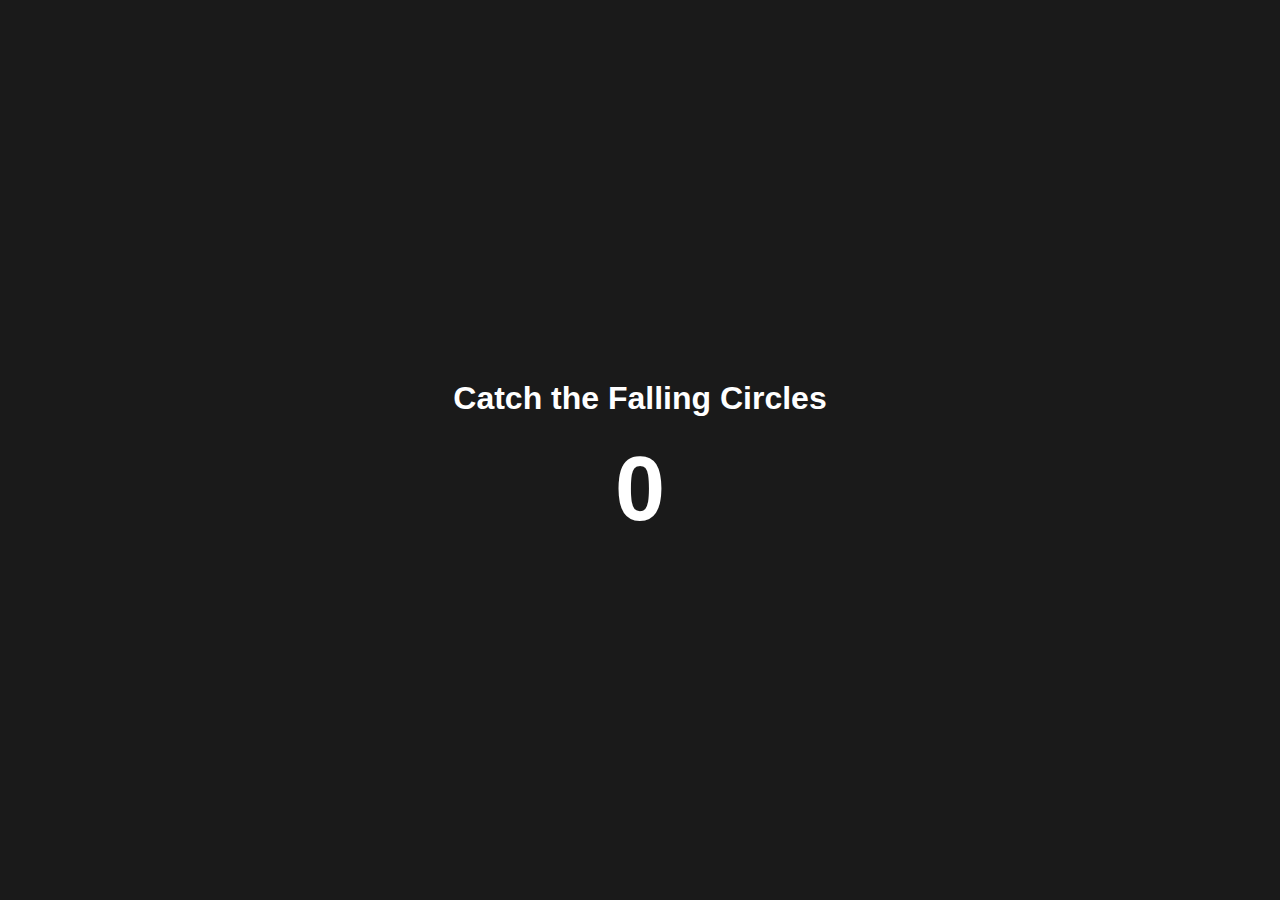
<file: index.html>
<!DOCTYPE html>
<html lang="en">
<head>
  <meta charset="UTF-8">
  <meta name="viewport" content="width=device-width, initial-scale=1.0">
  <link href="styles.css" rel="stylesheet">
  <script src="script.js" defer></script>
  <title>Falling Circles</title>
</head>
<body>
  <div id="game-container">
    <h1>Catch the Falling Circles</h1>
    <div id="score">0</div>
  </div>
</body>
</html>
</file>
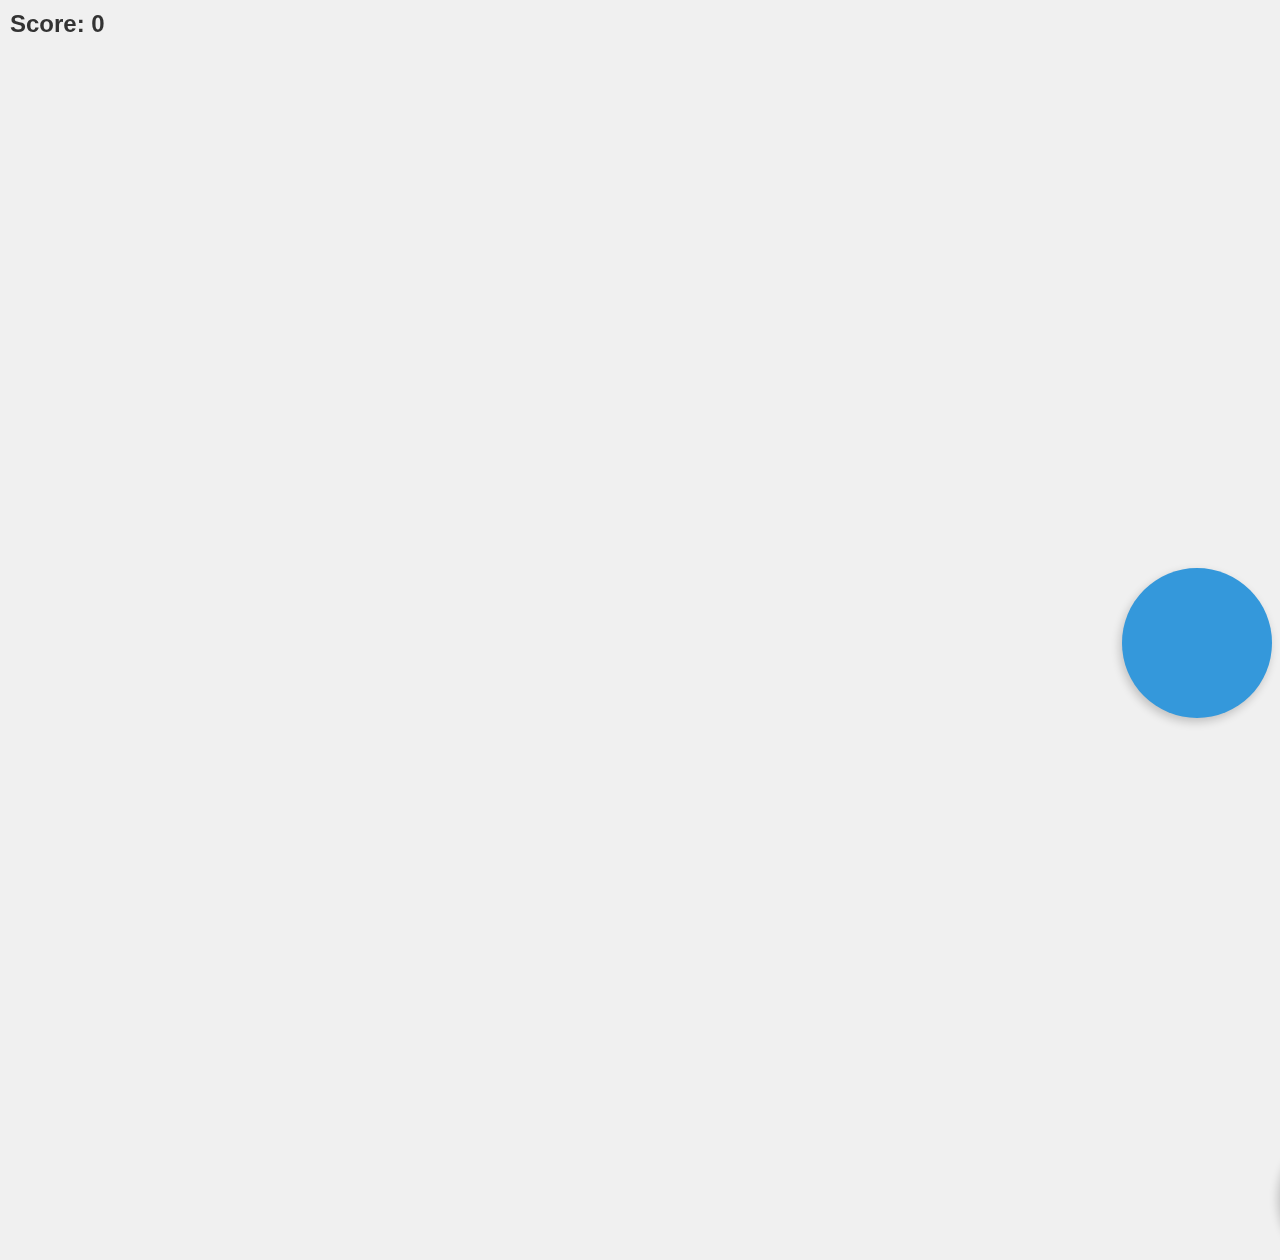
<file: indexa.html>
<!DOCTYPE html>
<html lang="en">
<head>
  <meta charset="UTF-8">
  <meta name="viewport" content="width=device-width, initial-scale=1.0">
  <style>
    body {
      margin: 0;
      overflow: hidden;
      background-color: #f0f0f0;
      display: flex;
      align-items: center;
      justify-content: center;
      height: 100vh;
      font-family: Arial, sans-serif;
    }

    #game-container {
      position: relative;
    }

    .circle {
      position: absolute;
      width: 150px;
      height: 150px;
      border-radius: 50%;
      background-color: #3498db;
      cursor: pointer;
      box-shadow: -2px 4px 10px rgba(0, 0, 0, 0.2);
    }

    #score {
      position: fixed;
      top: 10px;
      left: 10px;
      font-size: 24px;
      font-weight: bold;
      color: #333;
    }
  </style>
</head>
<body>
  <div id="game-container"></div>
  <div id="score">Score: 0</div>

  <script>
    const gameContainer = document.getElementById('game-container');
    const scoreElement = document.getElementById('score');
    let score = 0;

    function createFallingCircle(cursorX, cursorY) {
      const circleElement = document.createElement('div');
      circleElement.classList.add('circle');
      circleElement.style.left = `${cursorX}px`;
      circleElement.style.top = `${cursorY}px`;

      gameContainer.appendChild(circleElement);

      const fallInterval = setInterval(() => {
        const top = circleElement.offsetTop;
        circleElement.style.top = `${top + 5}px`;

        if (top > window.innerHeight) {
          clearInterval(fallInterval);
          gameContainer.removeChild(circleElement);
        }
      }, 16);

      circleElement.addEventListener('click', function circleClickListener() {
        clearInterval(fallInterval);
        gameContainer.removeChild(circleElement);
        updateScore(1); // Add to the score for caught circles
        circleElement.removeEventListener('click', circleClickListener);
        createFallingCircle(cursorX, cursorY); // Spawn a new falling circle
      });
    }

    function updateScore(change) {
      score += change;
      scoreElement.textContent = `Score: ${score}`;
    }

    function startGame() {
      createFallingCircle(window.innerWidth / 2, window.innerHeight / 2);
      setInterval(() => {
        const cursorX = Math.random() * window.innerWidth;
        const cursorY = Math.random() * window.innerHeight;
        createFallingCircle(cursorX, cursorY);
      }, 500); // Spawn a new falling circle every 0.5 seconds (4 times faster)
    }

    startGame();
  </script>
</body>
</html>
</file>
<file: styles.css>
body {
  display: flex;
  justify-content: center;
  align-items: center;
  height: 100vh;
  margin: 0;
  background-color: #1a1a1a;
  font-family: 'Roboto', sans-serif;
  color: #fff;
  overflow: hidden;
}

#game-container {
  text-align: center;
}

.circle {
  width: 120px;
  height: 120px;
  background-color: #3498db;
  border-radius: 50%;
  position: absolute;
  cursor: pointer;
  box-shadow: -2px 4px 10px rgba(0, 0, 0, 0.585);
}

#score {
  font-size: 90px;
  margin-top: 20px;
  font-weight: bold;
}
</file>
